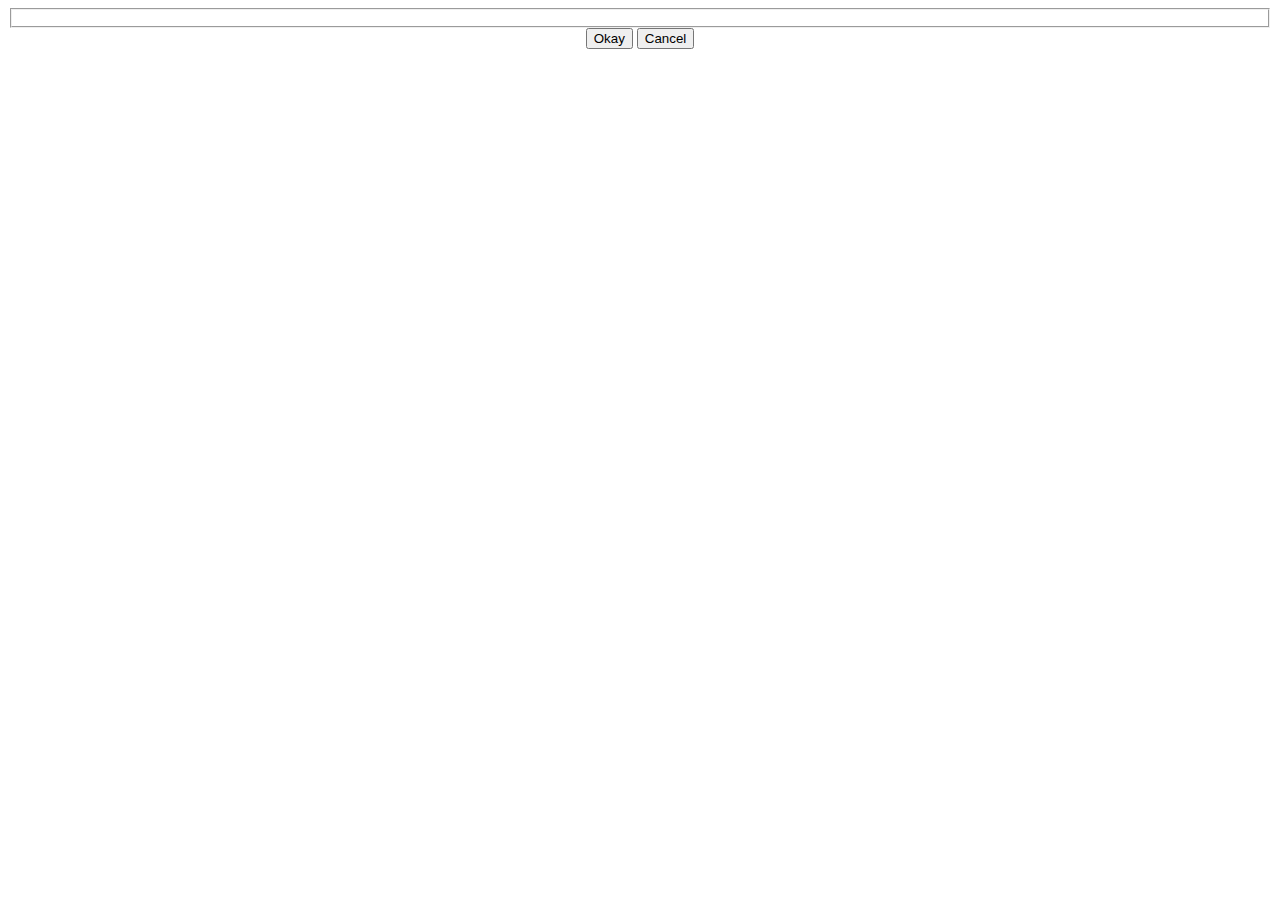
<file: a2.html>
<!DOCTYPE html>
<html>
	<head>
		<meta charset="utf-8">
		<title></title>
		<!--<script type="text/javascript">
			//showModalDialog("fasdfa");
		//	postMessage("fasdfas");
		
		  function invoke(f,start,interval,end)
		  {
		  	if(!start)
		  	{
		  		start=0;
		  	}
		  	if(arguments.length<=2)
		  	{
		  		
		  		setTimeout(f,start);
		  	}
		  	else
		  	{
		  		
		  		setTimeout(repeat,start);
		  		
		  		function repeat()
		  		{
		  			var h=setInterval(f,interval);
		  			if(end)
		  			{
		  				
		  				setTimeout(function(){clearInterval(h);},end);
		  				
		  				
		  			}
		  			
		  			
		  			
		  		}
		  		
		  		
		  	}
		  	
		  	
		  	
		  }
		
		
		 function urlArgs()
		 {
		 	
		 	var args={};
		 	var query=location.search.substring(1);
		 	
		 	var pairs=query.split("&");
		 	
		 	for (var i=0;i<pairs.length;i++) {
		 		
		 		var pos=pairs[i].indexOf('=');
		 		if(pos==-1)continue;
		 		
		 		var name=pairs[i].substring(0,pos);
		 		var value=pairs[i].substring(pos+1);
		 		
		 		value=decodeURIComponent(value);
		 		
		 		args[name]=value;
		 		
		 		
		 		
		 	}
		 	
		 	return args;
		 	
		 	
		 	
		 	
		 	
		 }
		
			alert((navigator.geolocation).toString());
		</script>-->
	</head>
	<body>
	
	<form>
	
	<fieldset id="fields"></fieldset>
	<div style="text-align: center;">
	<button onclick="okay()">Okay</button>	
	<button onclick="cancel()">Cancel</button>	
		
		
		
		
		
		
	</div>
	
	<script>
	var args=dialogArguments;
	var text="<legend>"+args[0]+"</legend>";
	for (var i=1;i<args.length;i++) {
		text+="<label>"+args[i]+":<input id='f"+i+"'></label><br>";
		document.getElementById("fields").innerHTML=text;
	}
		
	function cancel(){window.close();}	
	
	function okay(){
		window.returnValue=[];
		for (var i=1;i<args.length;i++) {
			window.returnValue[i-1]=document.getElementById("f"+i).value;
			window.close();
		}
		
		
		
		
		
		
		
		
	}
		
		
		
		
		
	</script>
	
	
	
	
	
	
	
	
	</form>
	
	
	
	
	
	
	
	
	
	
	
	
	
	
	</body>
</html>
</file>
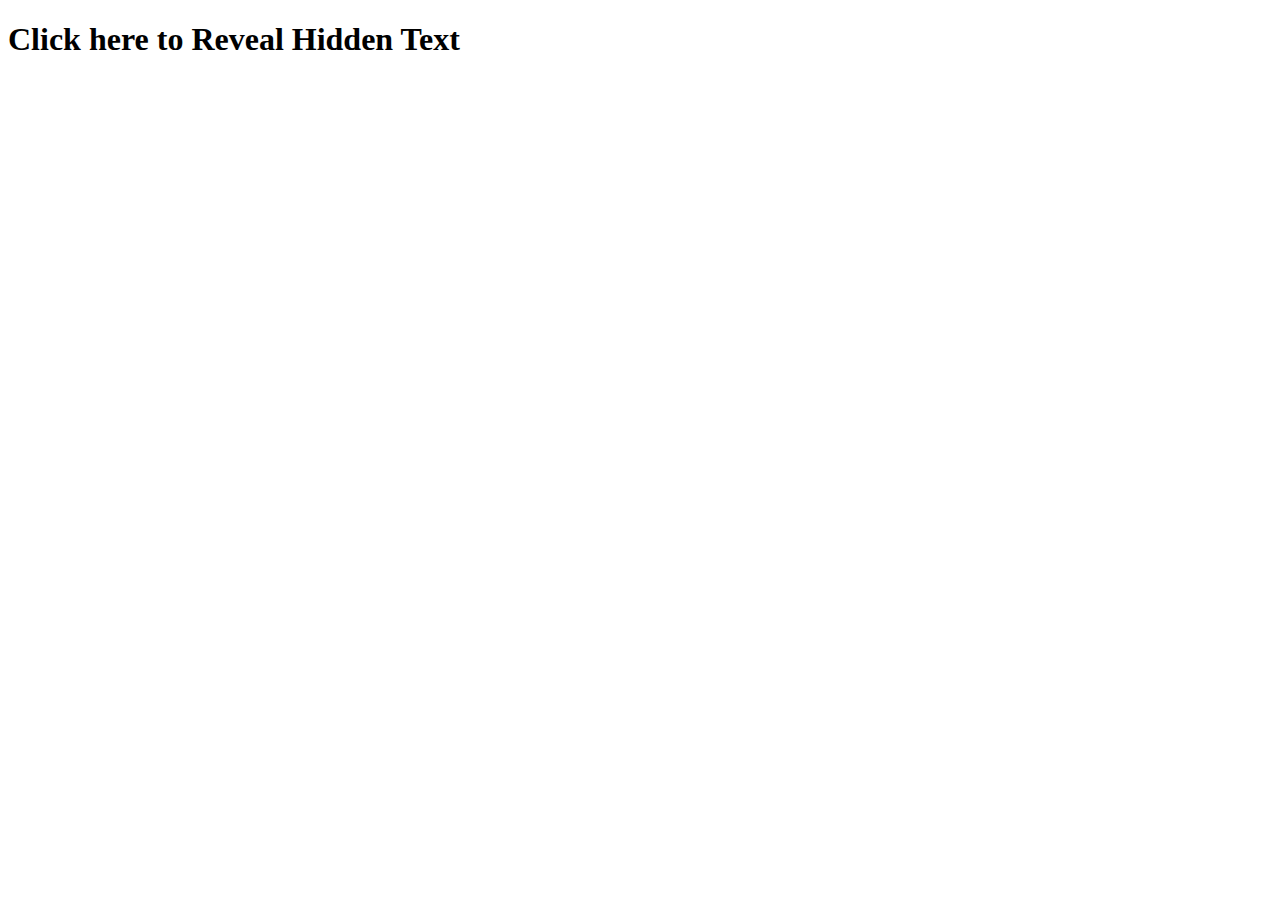
<file: a4.html>
<!DOCTYPE html>
<html>
	<head>
		<meta charset="utf-8">
		<title></title>
		<style>
			.reveal *{display: none;}
            .reveal *.handle{display: block;}			
		</style>
		
		<script>
		window.onload=function(){
			var elements=document.getElementsByClassName("reveal");
			for (var i=0;i<elements.length;i++) {
				var elt=element[i];
				var title=elt.getElementsByClassName("handle")[0];
				
				addRevealHandler(title,elt);
			}
	
	      function addRevealHandler(title,elt)
	      {
	      	
	      	title.onclick=function(){
	      		if(elt.className=="reveal")
	      		 elt.className="revealed";
	      		
	      		else if(elt.className=="revealed")
	      		  elt.className="reveal";
	      		
	      		
	      		
	      		
	      	}
	      	
	      	
	      }
			
			
			
			
		}
			
			
			
			
			
		</script>
		
		
		
		
		
	</head>
	<body>
	<div class="reveal">
	<h1 class="handle">Click here to Reveal Hidden Text</h1>
	<p>This paragraph is hidden.It appears when you click on the title</p>
	
	
	
	</div>
	
	
	
	
	
	
	
	
	</body>
</html>
</file>
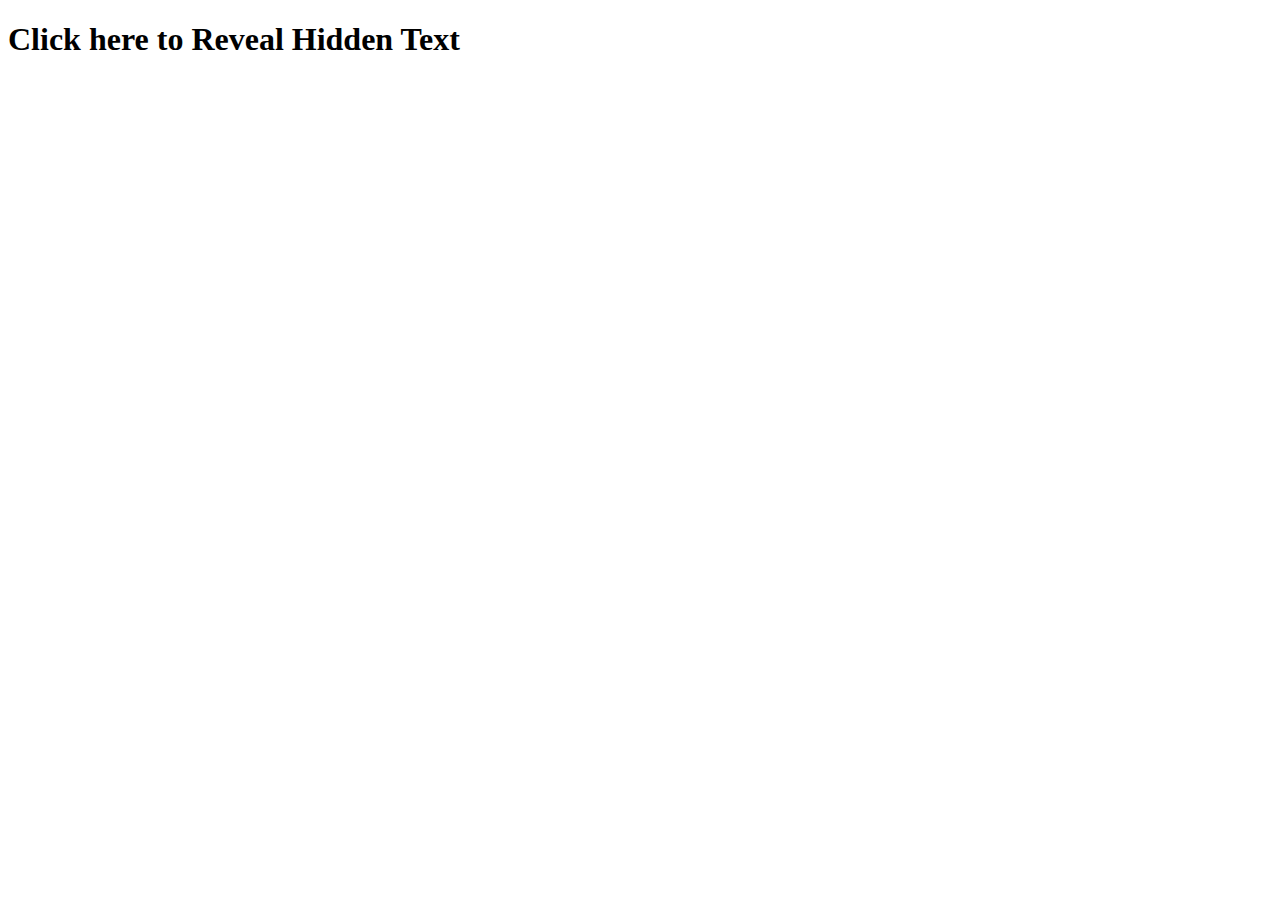
<file: test.html>
<!DOCTYPE html>
<html>

	<head>
		<meta charset="utf-8">
		<title></title>

		<style>
			.reveal *{display: none;}	
			.reveal *.handle{display: block;}
		</style>
		
		<!--<script><![CDATA[
		//放在javascript代码
		
		
		
		
		
		]]></script>-->

		<script>
			window.onload=function(){
				var elements=document.getElementsByClassName("reveal");
				for(var i=0;i<elements.length;i++)
				{
					var elt=elements[i];
					var title=elt.getElementsByClassName("handle")[0];
					
					addRevealHandler(title,elt);
					
					
					
				}
				function  addRevealHandler(title,elt)
				{
					
				  title.onclick=function(){
				  	
				  	if(elt.className=='reveal')
				  	{
				  		elt.name="revealed";
				  	}
				  	else
				  	if(elt.name=="revealed")
				  	{
				  		
				  		elt.className="reveal";
				  	}
				  	
				  }
					
					
				}
				
				
				
				
				
				
			}
		</script>

	</head>

	<body>
		<div class="reveal">

			<h1 class="handle">Click here to Reveal Hidden Text</h1>
			<p> This Paragraph is hidden. It appears when you click on the title</p>

		</div>

	</body>

</html>
</file>
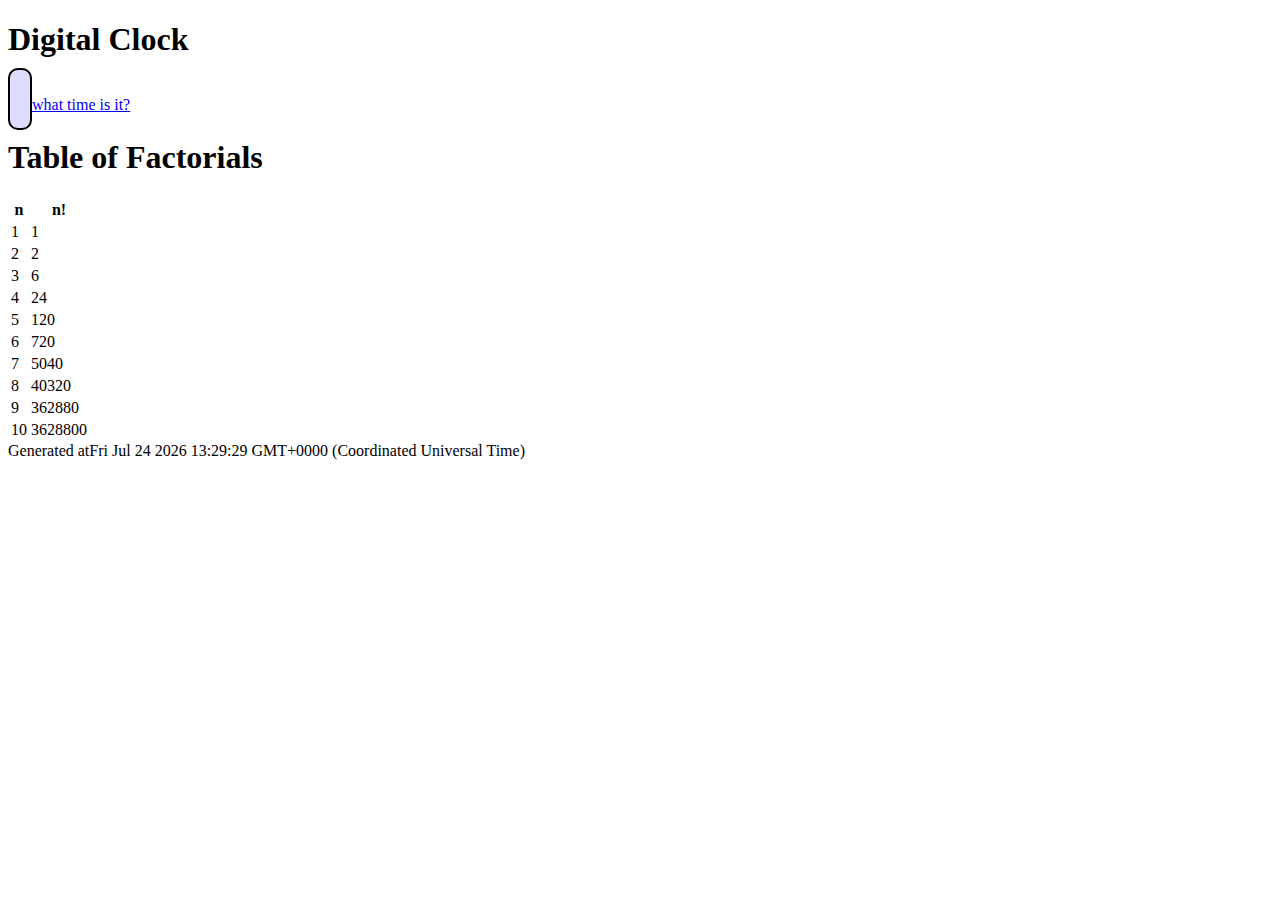
<file: timer.html>
<!DOCTYPE html>
<html>

	<head>
		<meta charset="utf-8">
		<title>Digital Clock</title>
		<script>
			function dispalyTime() {
				var elt = document.getElementById("clock");
				var now = new Date();
				elt.innerHTML = now.toLocaleTimeString();
				setTimeout(dispalyTime, 100);
			}
			showModalDialog("daf");
			window.onload = dispalyTime;
		</script>

		<style>
			#clock {
				font: bold 24pt sans;
				background: #ddf;
				padding: 10px;
				border: solid black 2px;
				border-radius: 10px;
			}
		</style>

		<script>
			window.addEventListener("load", function() {}, false);
			request.addEventListener("readystatechange", function() {}, false);
			window.attachEvent("onload", function() {});

			function onload(f) {
				if (onload.loaded) {
					window.setTimeout(f, 0);
				} else
				if (window.addEventListener) {
					window.addEventListener("load", f, false);
				} else
				if (window.attachEvent) {
					window.attachEvent("onload", f);
				}
			}
			onload.LOADED = false;
			onload(function() {
				onload.LOADED = true;
			});
		</script>

	</head>

	<body>

		<script>
		
		   // showModalDialog("test");
//			alert(document.compatMode);
//			<!--[if IE 6]>
//			This content is actually inside an HTML comment.
//			It will only displayed in IE 6. < ![endif] -->
//				<!--[if IE 7]>
//			This content is actually inside an HTML comment.
//			It will only displayed in IE 7. < ![endif] -->
//			<!--[if IE]>
//			This content is actually inside an HTML comment.
//			It will only displayed in IE . < ![endif] -->
		</script>
		<h1>Digital Clock</h1>
		<span id="clock"></span>

		<a href="javascript:new Date().toLocaleTimeString();">
       	what time is it?
       </a>

		<!--<a href='javascript:var e="", r="";	do{e=prompt("Expression:"+e+ "\n"+r+ "\n",e); try{ r="Result:" +eval(e); } catch(ex){r=ex;} } while(e); void 0; '>Javascript Evaluator</a>
       -->

		<h1>Table of Factorials</h1>
		<script>
			function factorial(n) {
				if (n <= 1) return n;
				else return n * factorial(n - 1);
			}
			document.write("<table>");
			document.write("<tr><th>n</th><th>n!</th></tr>");
			for (var i = 1; i <= 10; i++) {
				document.write("<tr><td>" + i + "</td><td>" + factorial(i) + "</td></tr>");
			}
			document.write("</table>");
			document.write("Generated at" + new Date());
		</script>

		<script>
			function loadasync(url) {
				var head = document.getElementsByTagName("head")[0];
				var s = document.createElement("script");
				s.src = url;
				head.appendChild(s);
			}
		</script>

		<script>
			if (element.addEventListener) {
				element.addEventListener("keydown", handler, false);
				element.addEventListener("keypress", handler, false);
			} else if (element.attachEvent) {
				element.attachEvent("onkeydown", handler);
				element.attachEvent("onkeypress", handler);
			} else {
				element.onkeydown = element.onkeypress = handler;
			}
		</script>

	</body>

</html>
</file>
